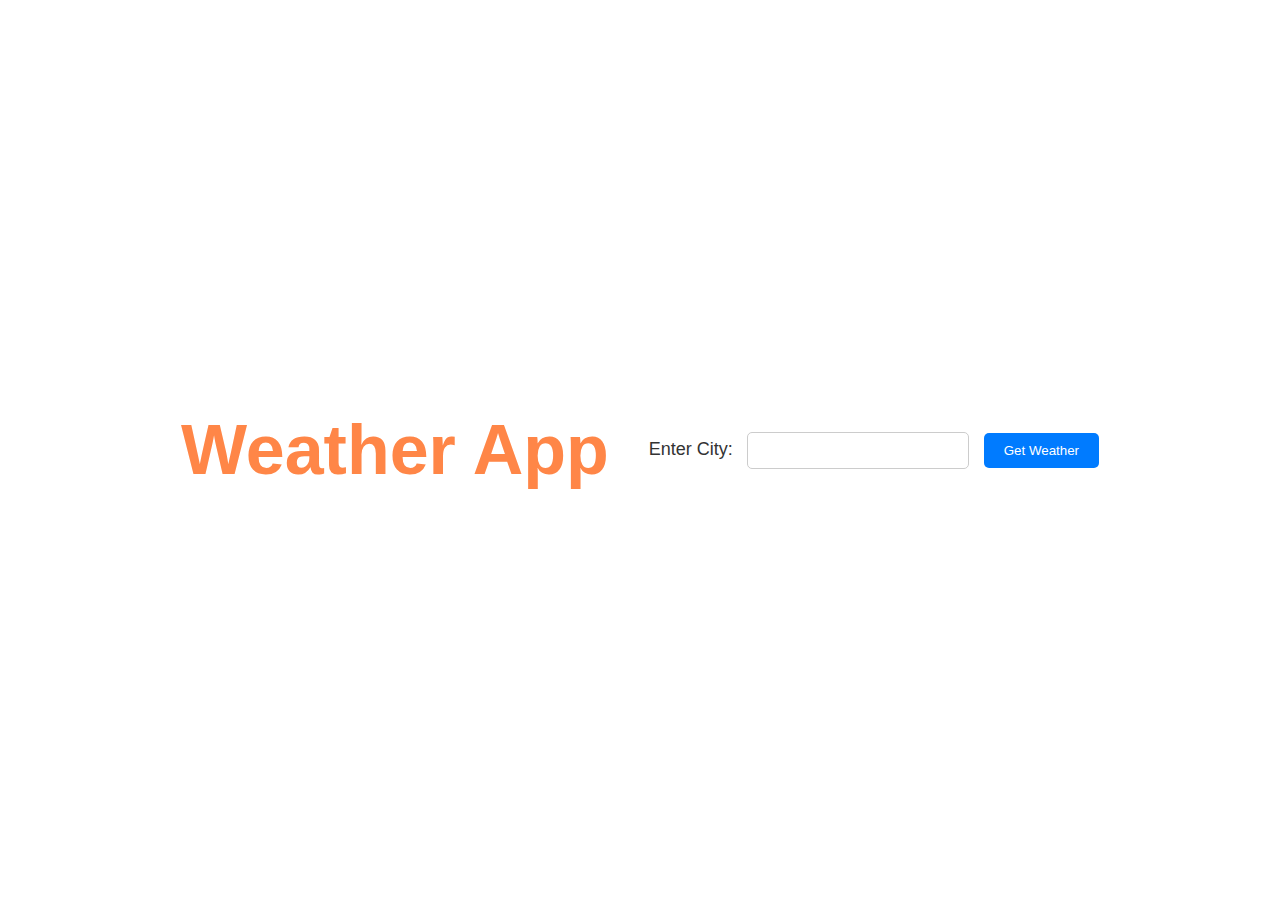
<file: templates/index.html>
<!DOCTYPE html>
<html lang="en">
<head>
    <meta charset="UTF-8">
    <meta name="viewport" content="width=device-width, initial-scale=1.0">
    <title>Weather App</title> <!-- Set the title of the page -->
    <link href="/static/styles.css" rel="stylesheet" type="text/css" /> <!-- Link the CSS file for styling -->
</head>
<body style="background-image: url('https://images.unsplash.com/photo-1620301598483-f872a86a58af?q=80&w=2922&auto=format&fit=crop&ixlib=rb-4.0.3&ixid=M3wxMjA3fDB8MHxwaG90by1wYWdlfHx8fGVufDB8fHx8fA%3D%3D');"> <!-- Set the background image -->
    <h1>Weather App</h1> <!-- Display the heading -->
    <form action="/weather" method="POST"> <!-- Form for submitting the city name -->
        <label for="city">Enter City:</label> <!-- Label for the city input field -->
        <input type="text" id="city" name="city" required> <!-- Input field for entering the city name -->
        <button type="submit">Get Weather</button> <!-- Submit button to retrieve weather information -->
    </form>
</body>
</html>
</file>
<file: static/styles.css>
/* Set global styles for the body */
body {
  font-family: Arial, sans-serif; /* Use Arial font */
  margin: 0; /* Remove default margin */
  padding: 0; /* Remove default padding */
  background-image: url('https://images.unsplash.com/photo-1620301598483-f872a86a58af?q=80&w=2922&auto=format&fit=crop&ixlib=rb-4.0.3&ixid=M3wxMjA3fDB8MHxwaG90by1wYWdlfHx8fGVufDB8fHx8fA%3D%3D'); /* Set background image */
  background-size: cover; /* Cover the entire background */
  background-position: center; /* Center the background image */
  height: 100vh; /* Set the height to 100% of the viewport height */
  display: flex; /* Use flexbox for layout */
  justify-content: center; /* Center content horizontally */
  align-items: center; /* Center content vertically */
}

/* Style for the container */
.container {
  background-color: rgba(255, 255, 255, 0.8); /* Semi-transparent white background */
  padding: 20px; /* Add padding */
  border-radius: 10px; /* Rounded corners */
}

/* Style for the h1 heading */
h1 {
  text-align: center; /* Center align text */
  color: #ff8647; /* Set text color to orange */
  font-size: 70px; /* Set font size */
}

/* Style for forms */
form {
  text-align: center; /* Center align form */
}

/* Style for labels */
label {
  font-size: 18px; /* Set font size */
  color: #333; /* Set text color */
  padding-left: 40px; /* Add left padding */
}

/* Style for input fields */
input[type="text"] {
  padding: 10px; /* Add padding */
  width: 200px; /* Set width */
  margin: 10px; /* Add margin */
  border-radius: 5px; /* Rounded corners */
  border: 1px solid #ccc; /* Add border */
}

/* Style for buttons */
button {
  padding: 10px 20px; /* Add padding */
  background-color: #007bff; /* Set background color */
  color: #fff; /* Set text color */
  border: none; /* Remove border */
  border-radius: 5px; /* Rounded corners */
  cursor: pointer; /* Set cursor to pointer */
  transition: background-color 0.3s ease; /* Add transition effect */
}

/* Hover effect for buttons */
button:hover {
  background-color: #0056b3; /* Darken background color on hover */
}
</file>
